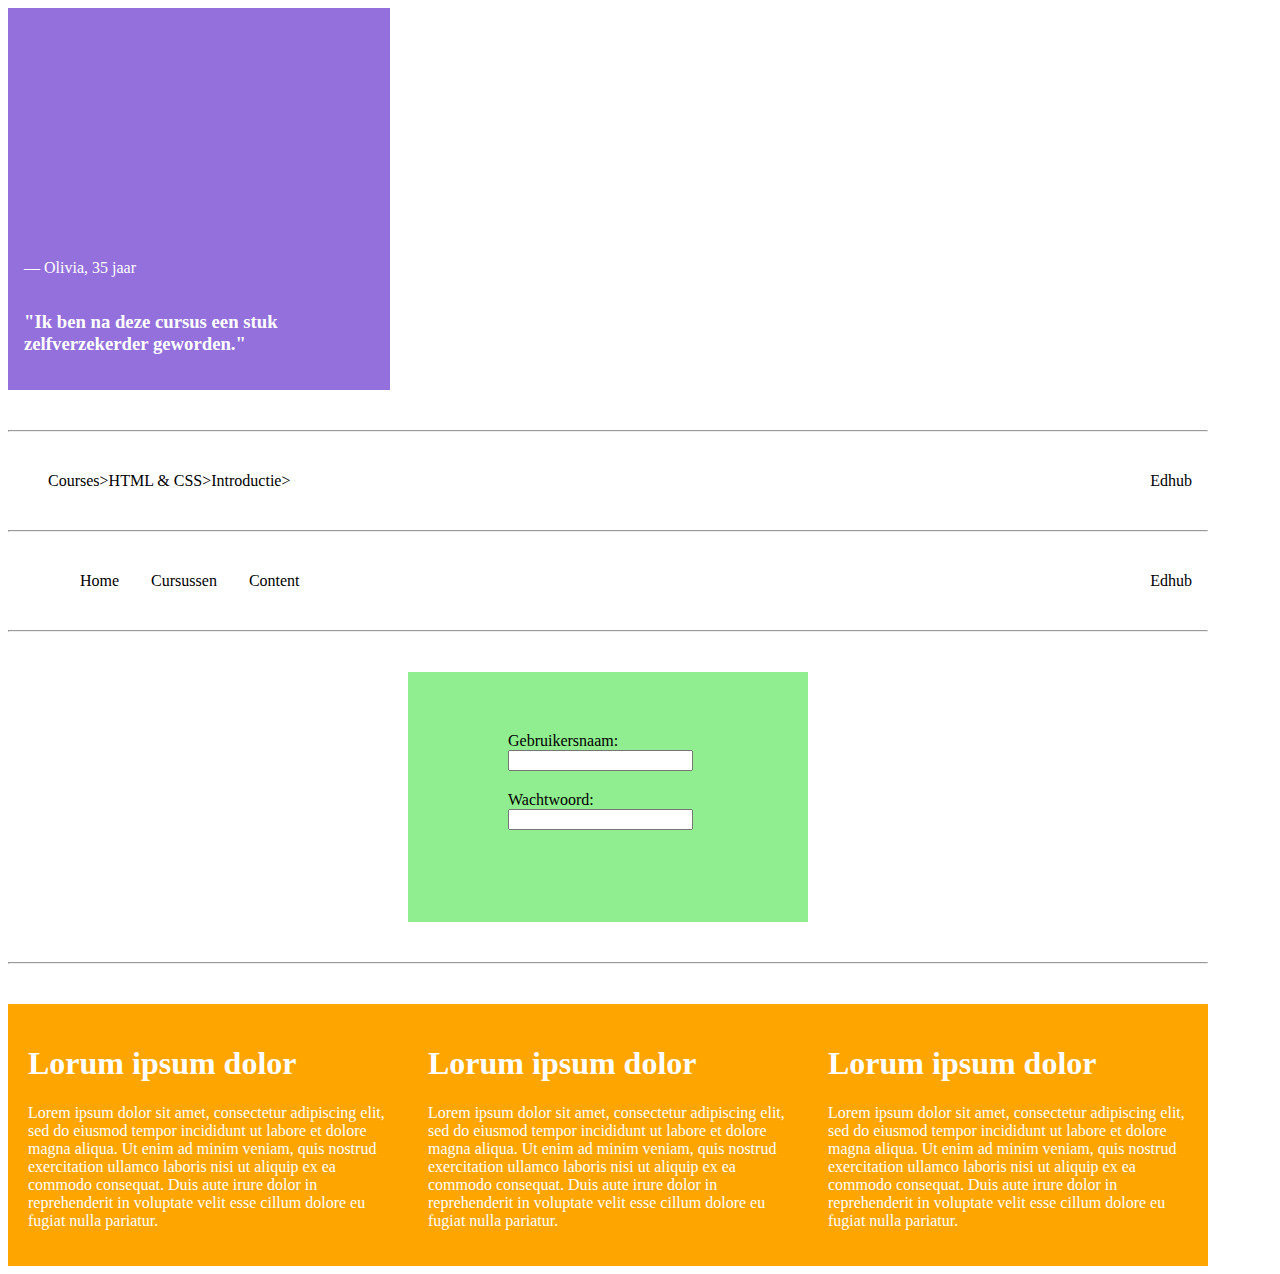
<file: frontend-css-selectors-flexbox-master/opdracht-1/index.html>
<!DOCTYPE html>
<html lang="en">
<head>
    <meta charset="UTF-8">
    <link rel="stylesheet" href="base/base-styles.css">
    <link rel="stylesheet" href="styles.css">
    <title>Opdracht 2 - Flexbox</title>
</head>
<body>
    <!--    OPDRACHT 2.1    -->
    <div class="one box-container">
        <p>&mdash; Olivia, 35 jaar</p>
        <h3>"Ik ben na deze cursus een stuk zelfverzekerder geworden."</h3>
    </div>
    <hr />
    <!--    OPDRACHT 2.2    -->
        <div>
            <ul class="nav-list-two">
                <li class="nav-item-two">Courses></li>
                <li class="nav-item-two">HTML & CSS></li>
                <li class="nav-item-two">Introductie></li>
                <li class="nav-item-two">Edhub</li>
            </ul>
    </div>
    <hr />
    <!--    OPDRACHT 2.3    -->
    <div>
        <ul class="nav-list-three">
            <li class="nav-item-three">Home</li>
            <li class="nav-item-three">Cursussen</li>
            <li class="nav-item-three">Content</li>
            <li class="nav-item-three">Edhub</li>
        </ul>
    </div>
    <hr />
    <!--    OPDRACHT 2.4    -->
    <div class="login_blok">
        <form class="form_css">
            <label for="username">
                Gebruikersnaam:
                <input id="username" type="text" name="username"/>
            </label>
            <label for="password">
                Wachtwoord:
                <input id="password" type="password" name="password"/>
            </label>
        </form>
    </div>
    <hr />
    <!--    OPDRACHT 2.5    -->
    <div class="five">
        <article>
            <h1>Lorum ipsum dolor</h1>
            <p>Lorem ipsum dolor sit amet, consectetur adipiscing elit, sed do eiusmod tempor incididunt ut labore et dolore magna aliqua. Ut enim ad minim veniam, quis nostrud exercitation ullamco laboris nisi ut aliquip ex ea commodo consequat. Duis aute irure dolor in reprehenderit in voluptate velit esse cillum dolore eu fugiat nulla pariatur. </p>
        </article>
        <article>
            <h1>Lorum ipsum dolor</h1>
            <p>Lorem ipsum dolor sit amet, consectetur adipiscing elit, sed do eiusmod tempor incididunt ut labore et dolore magna aliqua. Ut enim ad minim veniam, quis nostrud exercitation ullamco laboris nisi ut aliquip ex ea commodo consequat. Duis aute irure dolor in reprehenderit in voluptate velit esse cillum dolore eu fugiat nulla pariatur. </p>
        </article>
        <article>
            <h1>Lorum ipsum dolor</h1>
            <p>Lorem ipsum dolor sit amet, consectetur adipiscing elit, sed do eiusmod tempor incididunt ut labore et dolore magna aliqua. Ut enim ad minim veniam, quis nostrud exercitation ullamco laboris nisi ut aliquip ex ea commodo consequat. Duis aute irure dolor in reprehenderit in voluptate velit esse cillum dolore eu fugiat nulla pariatur. </p>
        </article>
    </div>
</body>
</html>
</file>
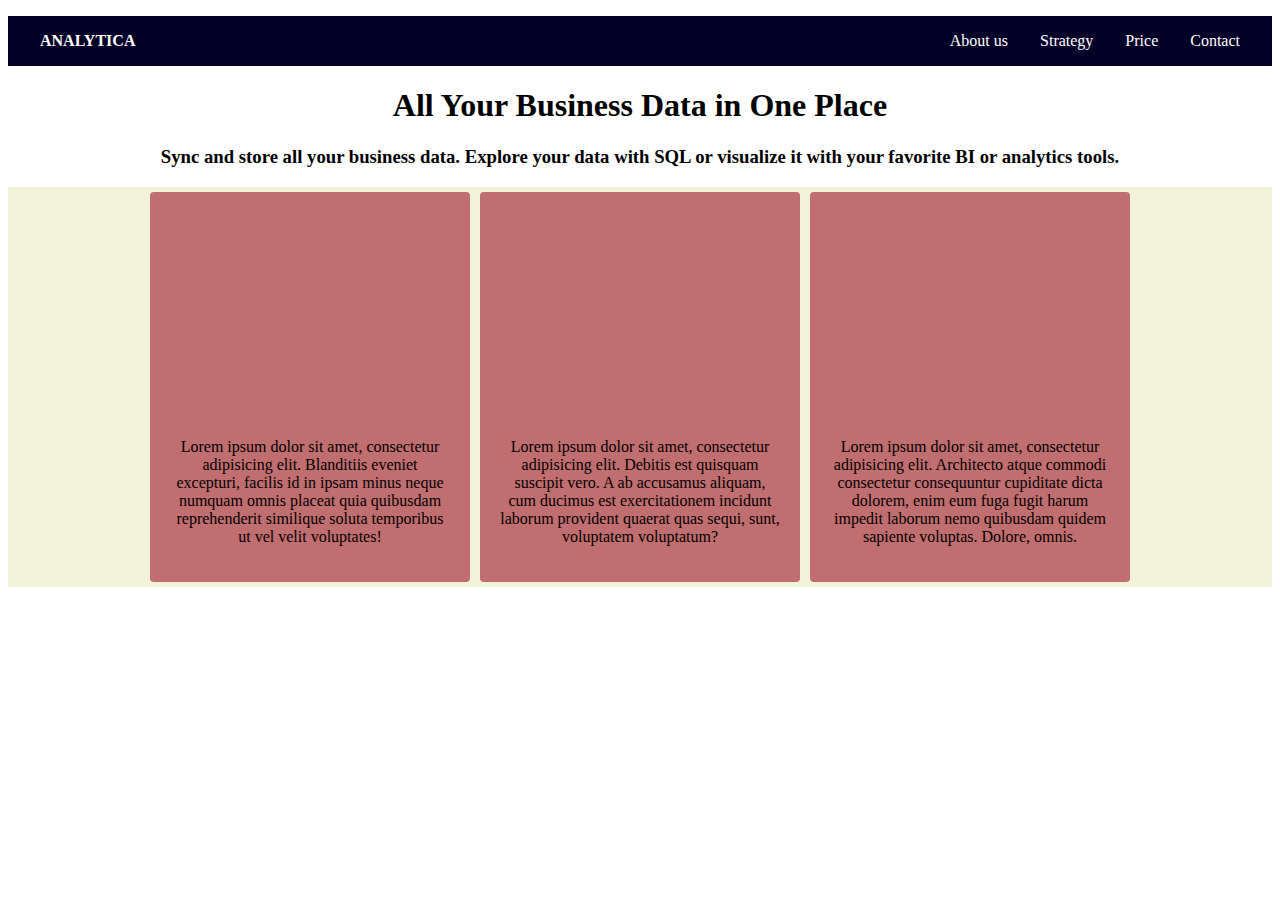
<file: frontend-css-selectors-flexbox-master/opdracht-2-3/index.html>
<!DOCTYPE html>
<html lang="en">
<head>
    <meta charset="UTF-8">
    <meta name="viewport" content="width=device-width, initial-scale=1, minimum-scale=1"/>
    <link rel="stylesheet" href="styles.css">
    <title>Flexbox opdracht 2 en 3</title>
</head>
<body>
<div>
    <ul class="nav_list">
        <li class="nav_item"><strong>ANALYTICA</strong></li>
        <li class="nav_item">About us</li>
        <li class="nav_item">Strategy</li>
        <li class="nav_item">Price</li>
        <li class="nav_item">Contact</li>
    </ul>
</div>
    <div>
        <h1>All Your Business Data in One Place</h1>
        <h3>Sync and store all your business data. Explore your data with SQL or visualize it with your favorite BI or
            analytics tools.</h3>
    </div>
<div class="op2_boxcontainer">
    <article class="op2_articlecontainer">
        <p>Lorem ipsum dolor sit amet, consectetur adipisicing elit. Blanditiis eveniet excepturi, facilis id in ipsam minus neque numquam omnis placeat quia quibusdam reprehenderit similique soluta temporibus ut vel velit voluptates!</p>
    </article>
    <article class="op2_articlecontainer">
        <p>Lorem ipsum dolor sit amet, consectetur adipisicing elit. Debitis est quisquam suscipit vero. A ab accusamus aliquam, cum ducimus est exercitationem incidunt laborum provident quaerat quas sequi, sunt, voluptatem voluptatum?
        </p>
    </article>
    <article class="op2_articlecontainer">
        <p>Lorem ipsum dolor sit amet, consectetur adipisicing elit. Architecto atque commodi consectetur consequuntur cupiditate dicta dolorem, enim eum fuga fugit harum impedit laborum nemo quibusdam quidem sapiente voluptas. Dolore, omnis.
        </p>
    </article>
</div>
</body>
</html>
</file>
<file: frontend-css-selectors-flexbox-master/opdracht-1/base/base-styles.css>
/* --------- VERANDER NIETS IN DIT BESTAND ----------*/

hr {
    margin: 40px 0;
}

body {
    max-width: 1200px;
}

.one {
    background-color: mediumpurple;
    color: white;
    width: 350px;
    height: 350px;
    padding: 16px;
}

form {
    width: 400px;
    height: 200px;
    background-color: lightgreen;
}

form label {
    margin: 10px 0;
    width: 200px;
}

article {
    background-color: orange;
    color: white;
    padding: 20px;
}
</file>
<file: frontend-css-selectors-flexbox-master/opdracht-1/styles.css>
/* ======================================================
   OEFENEN MET FLEXBOX
========================================================= */

/* Schrijf hier  jouw CSS! */

.box-container{
    display: flex;
    flex-direction: column;
    justify-content: flex-end;
}
.nav-item-two{
    list-style: none;
}
.nav-list-two{
    display: flex;
    justify-content: flex-start;
}
.nav-item-two:last-child{
    margin-left: auto;
    margin-right: 1rem;
}
.nav-item-three{
    list-style: none;
    margin-left: 2rem;
}
.nav-list-three{
    display: flex;
    justify-content: flex-start;
}
.nav-item-three:last-child{
    margin-left: auto;
    margin-right: 1rem;
}
.login_blok{ /* div voor hele pagina */
    display: flex;
    flex-direction: row;
    justify-content: center;
    /*border: 1px solid blue;*/
}
.form_css{ /* alleen voor form*/
    display: flex;
    flex-direction: column;
    align-items: center;
    padding-top: 50px;
}
label,input[type=text],input[type=password] {
    display: block;/* text box gaat op volgende lijn*/
}
.five{
    display: flex;
    flex-direction: row;
    justify-content: center;
   flex-wrap: wrap;
}
article{
    flex-basis: 350px;
    flex-grow: 1;
}
/*@media only screen and (max-width: 500px) {
    .row{
        flex-direction:column;
    }
}*/
</file>
<file: frontend-css-selectors-flexbox-master/opdracht-2-3/styles.css>
h1,h3{
    text-align: center;
}
.op2_articlecontainer{
    display: flex;
    flex-direction: column;
    justify-content: flex-end;
    background-color:#C16E70;
    text-align: center;
    border-radius: 4px;
    flex-basis: 280px;
    margin: 5px;
    height: 350px;
    padding: 20px;
    flex-shrink: 1;
    flex-grow: 0;
}
.op2_boxcontainer{
    display: flex;
    justify-content: center;
    background-color: #F2F3D9;
}
.nav_list{
    background-color: #030027;
    color: #ffffff;
    padding:1rem 0;
    display: flex;
    justify-content: flex-end;
    align-items: center;
}
.nav_item{
    list-style: none;
    margin-right: 2rem;
}
.nav_item:first-child{
    margin-right: auto;
    margin-left: 2rem;
}
</file>
